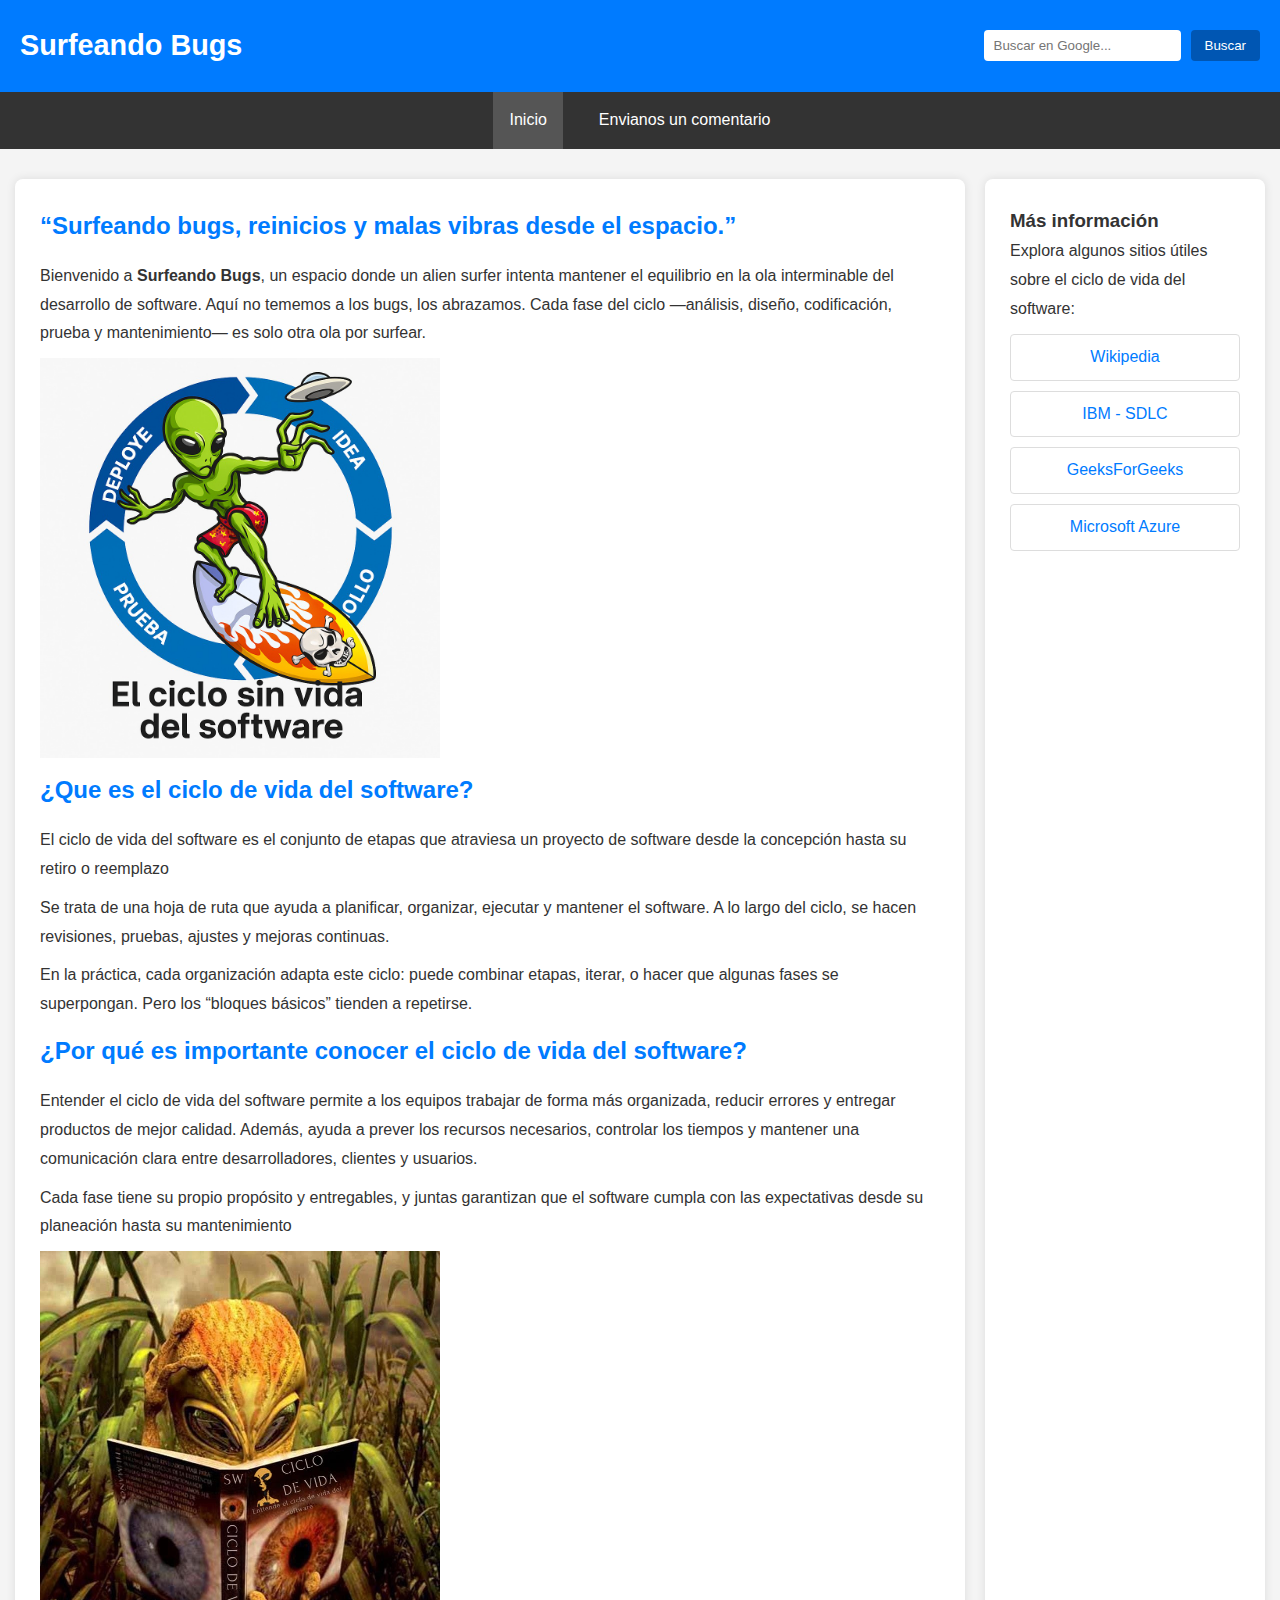
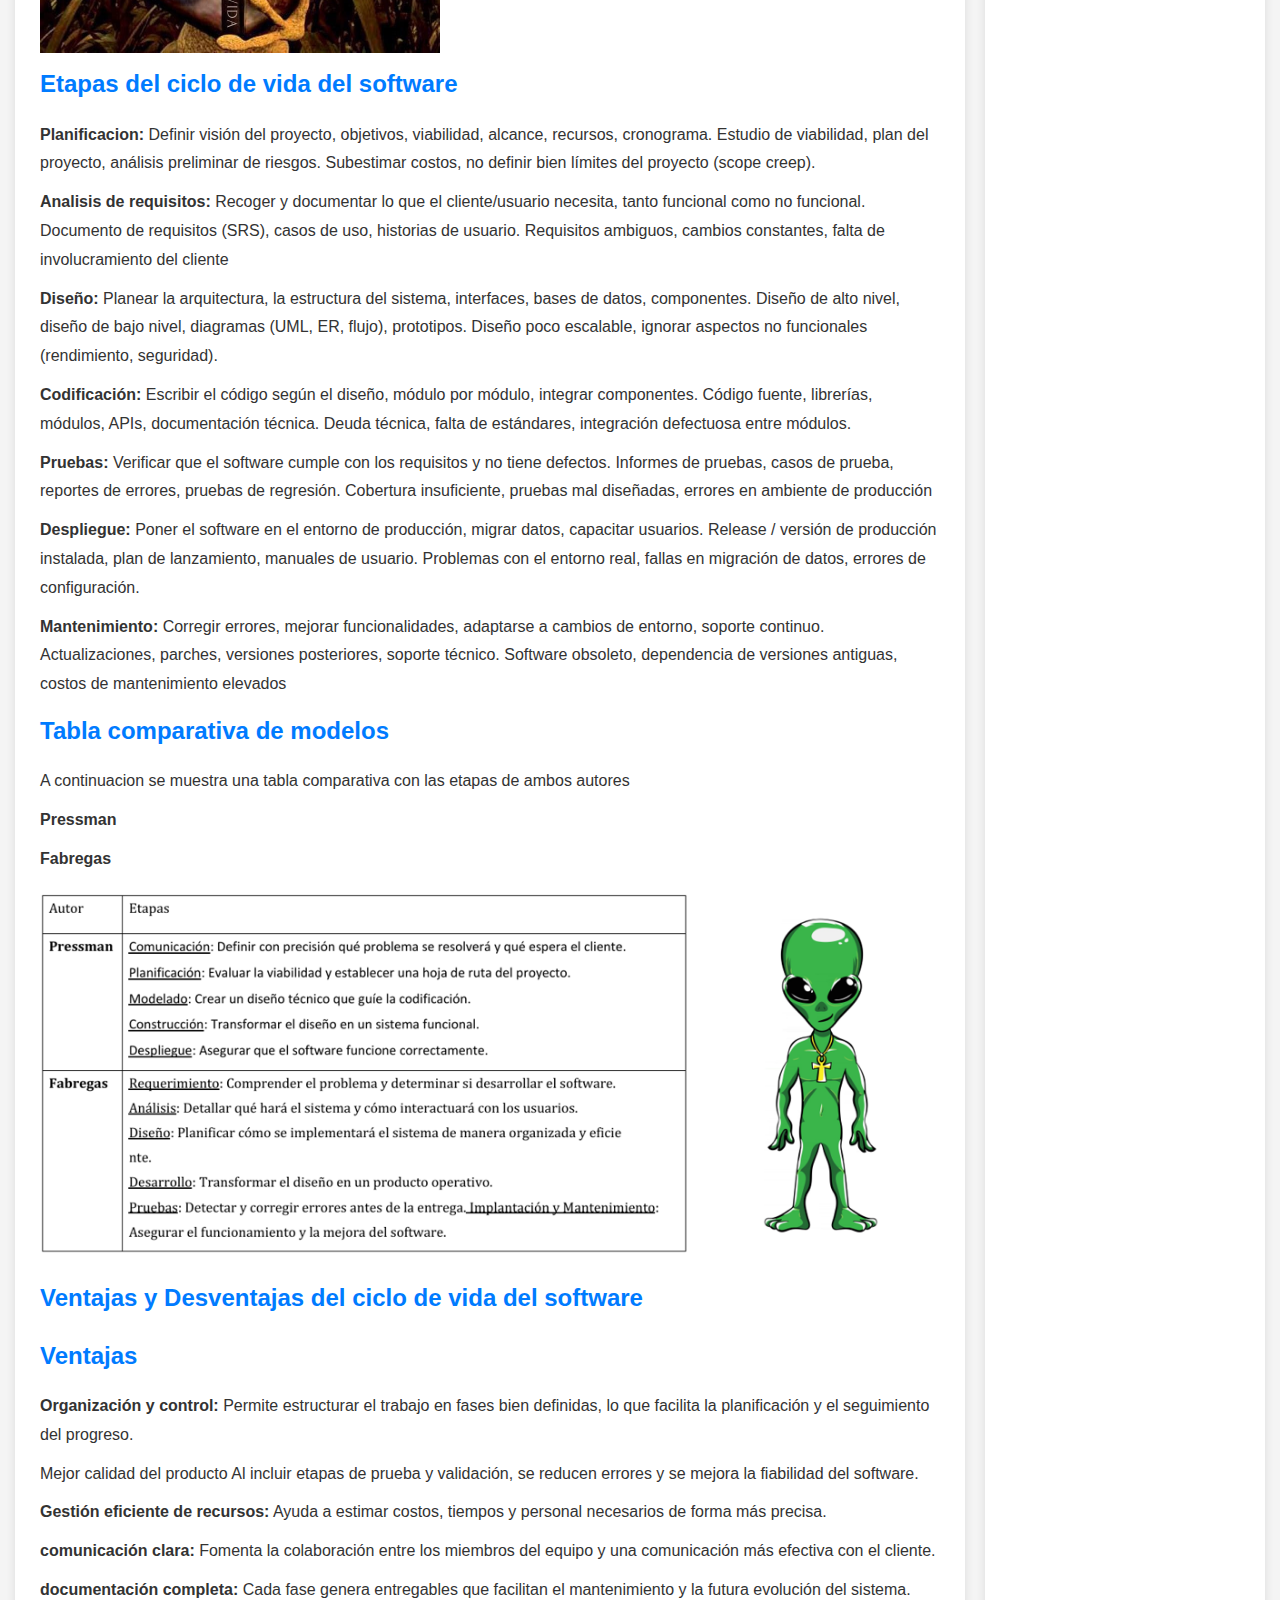
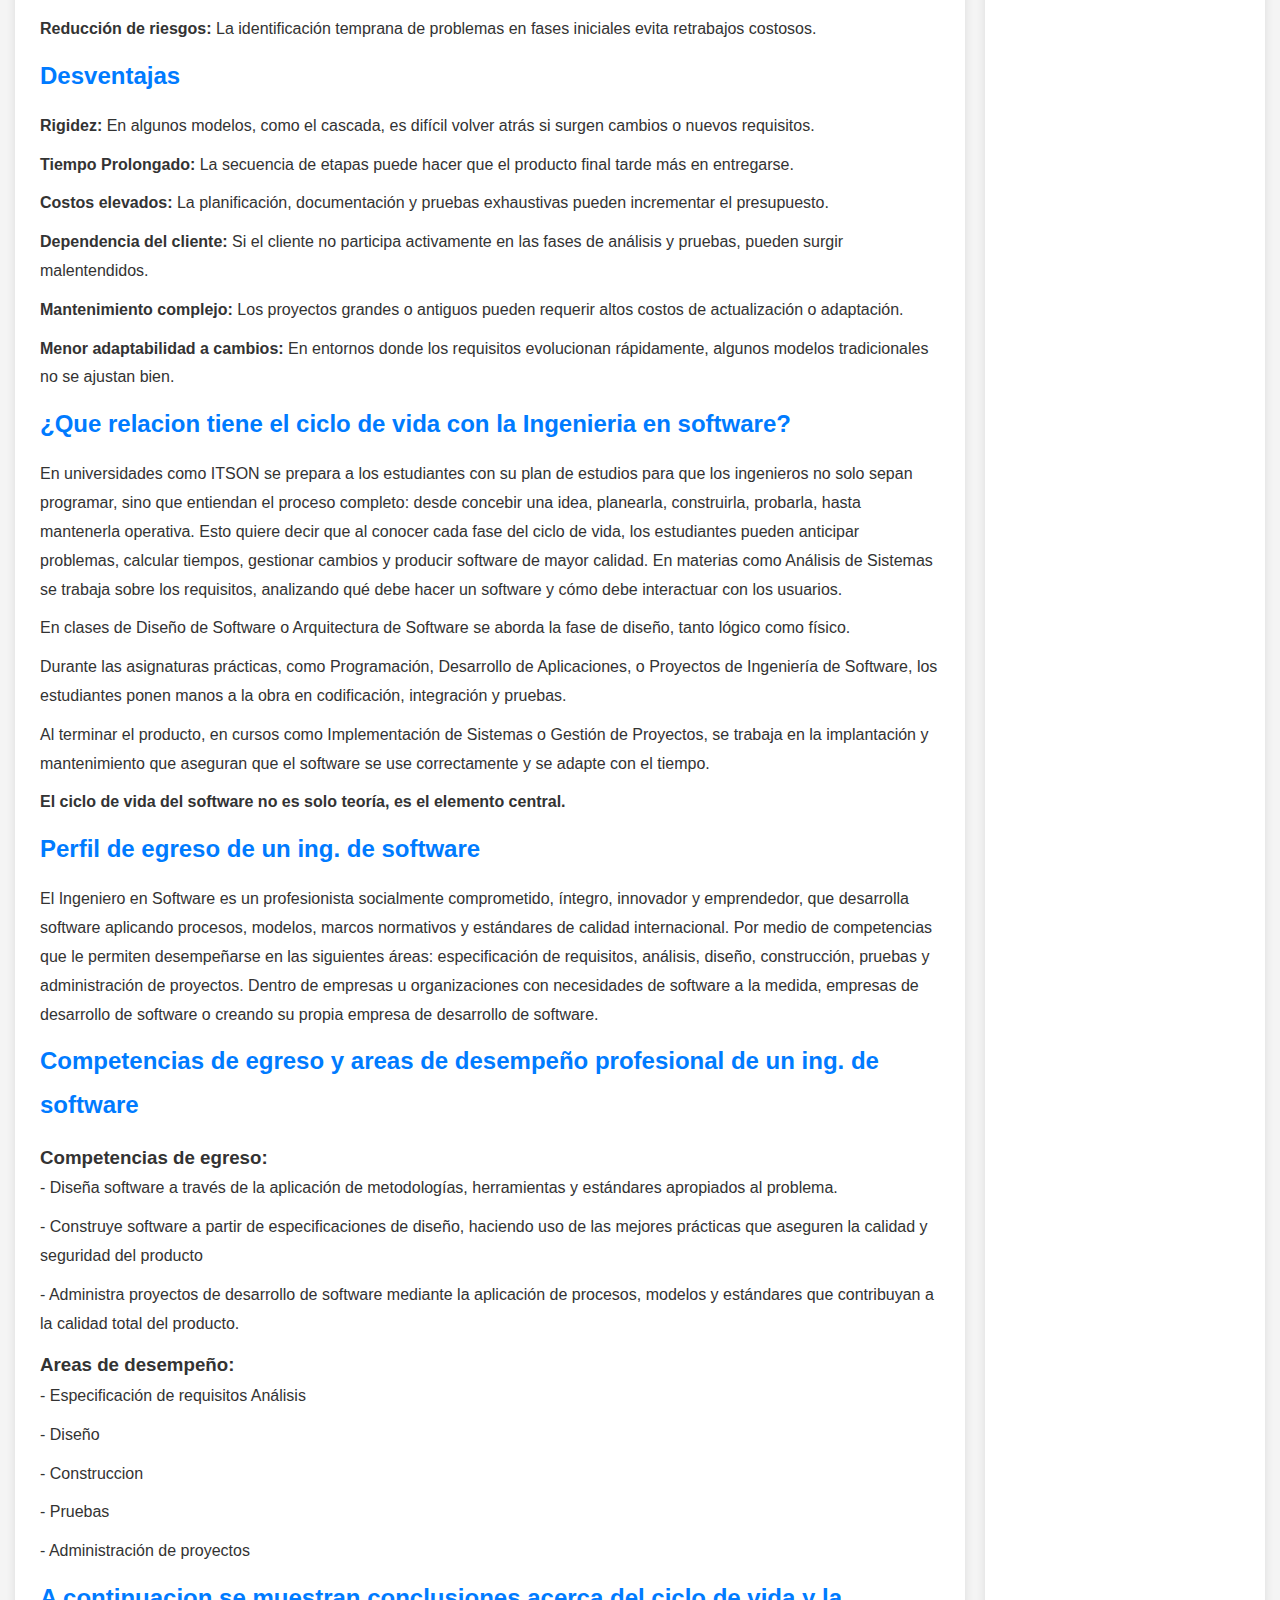
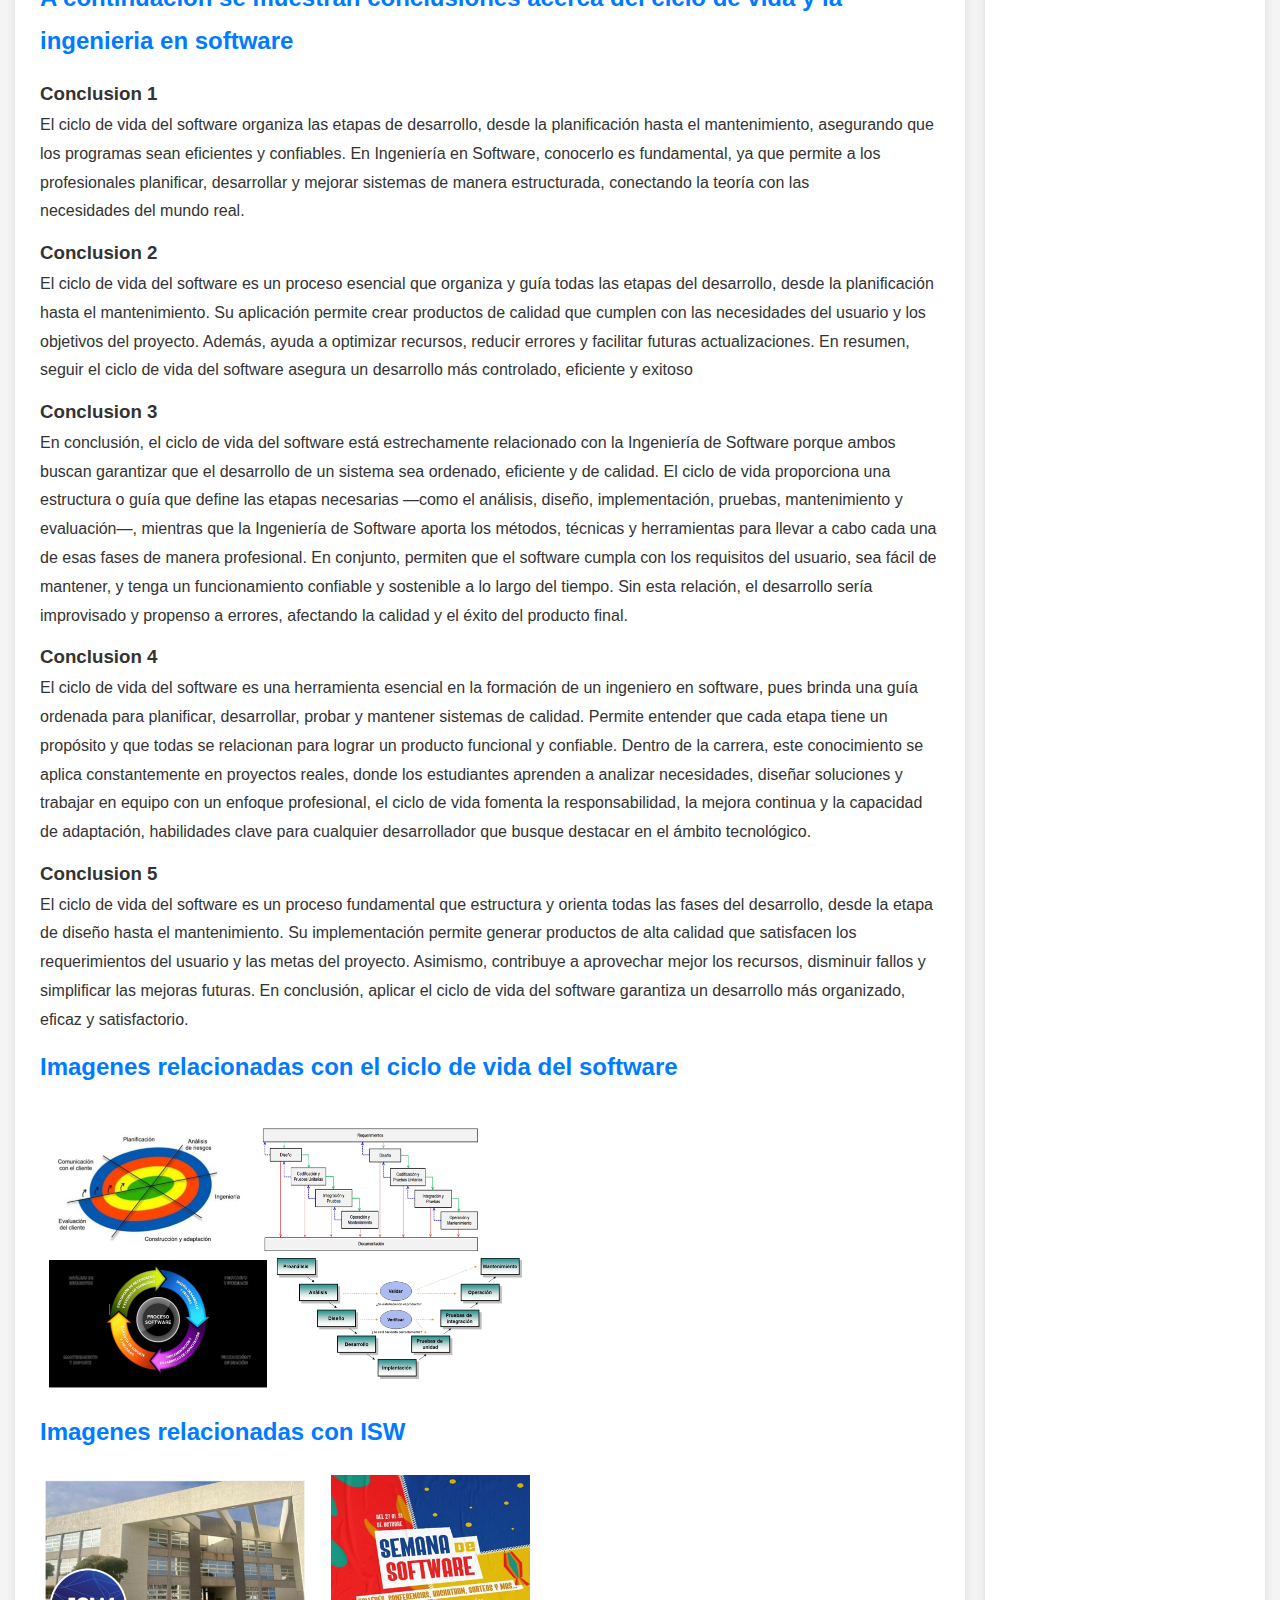
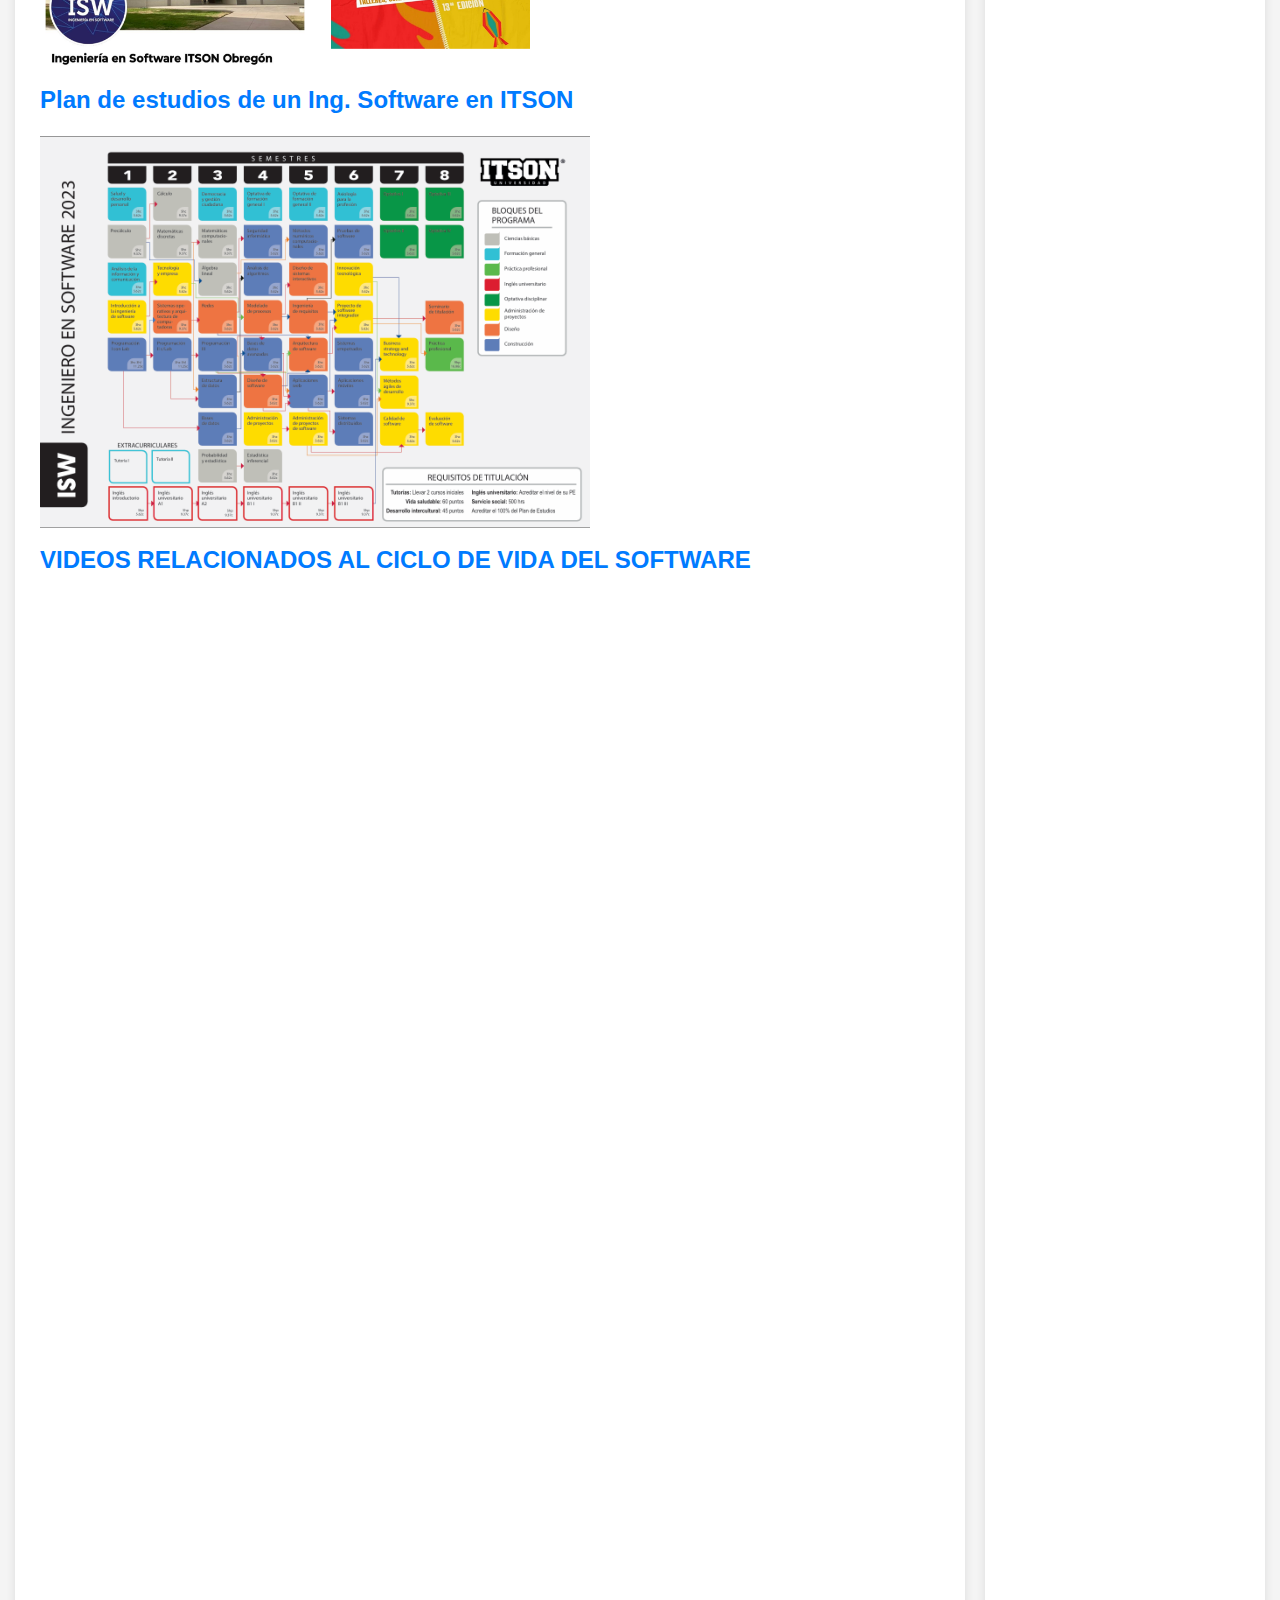
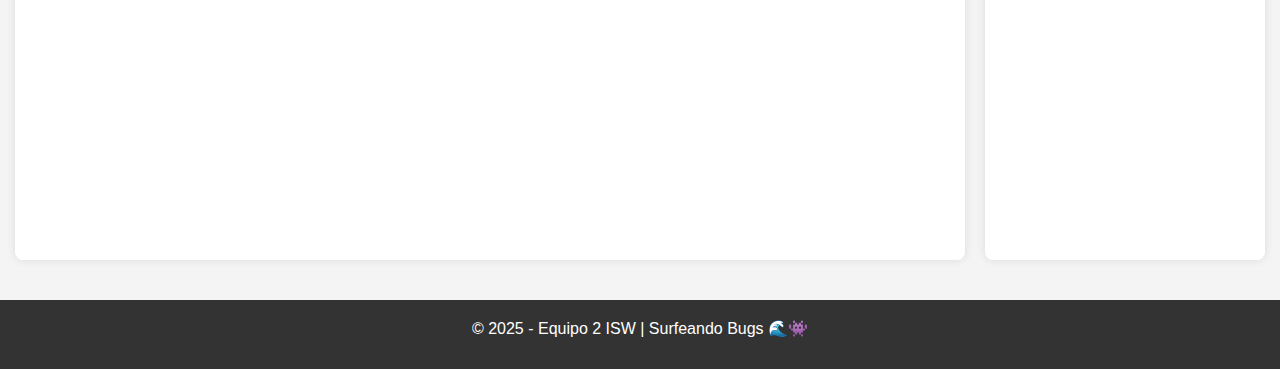
<file: index.html>
<!DOCTYPE html>
<html lang="es">
<head>
    <meta charset="UTF-8">
    <meta name="viewport" content="width=device-width, initial-scale=1.0">
    <title>Surfeando Bugs - Blog del Ciclo de Vida del Software</title>
    <link rel="stylesheet" href="estilo.css">
    <link rel="icon" type="image/png" href="./iconepage.jpg">
</head>
<body>

    <!-- CABECERA -->
    <header class="blog-header">
        <h1>Surfeando Bugs</h1>
        <div class="search-bar">
            <input id="searchInput" type="text" placeholder="Buscar en Google...">
            <button id="searchBtn">Buscar</button>
        </div>
    </header>

    <!-- NAVEGACIÓN -->
    <nav class="navbar">
        <ul>
            <li><a href="index.html" class="active">Inicio</a></li>
            <li><a href="contacto.html">Envianos un comentario</a></li>
        </ul>
    </nav>

    <!-- CONTENIDO PRINCIPAL -->
    <main class="container">
        <section class="main-content">
            <h2>“Surfeando bugs, reinicios y malas vibras desde el espacio.”</h2>
            <p>
                Bienvenido a <strong>Surfeando Bugs</strong>, un espacio donde un alien surfer
                intenta mantener el equilibrio en la ola interminable del desarrollo de software.
                Aquí no tememos a los bugs, los abrazamos. Cada fase del ciclo —análisis, diseño,
                codificación, prueba y mantenimiento— es solo otra ola por surfear.
            </p>
            <img src="./iconepage.jpg" width="400">
           <h2>¿Que es el ciclo de vida del software?</h2>
           <p>El ciclo de vida del software es el conjunto de etapas que atraviesa un proyecto de software desde la concepción hasta su retiro o reemplazo</p>
           <p>Se trata de una hoja de ruta que ayuda a planificar, organizar, ejecutar y mantener el software. A lo largo del ciclo, se hacen revisiones, pruebas, ajustes y mejoras continuas.</p>
           <p>En la práctica, cada organización adapta este ciclo: puede combinar etapas, iterar, o hacer que algunas fases se superpongan. Pero los “bloques básicos” tienden a repetirse.</p>
           
           <h2>¿Por qué es importante conocer el ciclo de vida del software?</h2>
           <p>Entender el ciclo de vida del software permite a los equipos trabajar de forma más organizada, reducir errores y entregar productos de mejor calidad.
Además, ayuda a prever los recursos necesarios, controlar los tiempos y mantener una comunicación clara entre desarrolladores, clientes y usuarios.</p>
        <p>Cada fase tiene su propio propósito y entregables, y juntas garantizan que el software cumpla con las expectativas desde su planeación hasta su mantenimiento</p>

        <img src="./AlienPensando.jpg" width="400">
       
        <h2>Etapas del ciclo de vida del software</h2>
        <p><strong>Planificacion:</strong> Definir visión del proyecto, objetivos, viabilidad, alcance, recursos, cronograma. Estudio de viabilidad, plan del proyecto, análisis preliminar de riesgos. Subestimar costos, no definir bien límites del proyecto (scope creep).</p>
        <p><strong>Analisis de requisitos:</strong> Recoger y documentar lo que el cliente/usuario necesita, tanto funcional como no funcional. Documento de requisitos (SRS), casos de uso, historias de usuario. Requisitos ambiguos, cambios constantes, falta de involucramiento del cliente</p>
        <p><strong>Diseño:</strong> Planear la arquitectura, la estructura del sistema, interfaces, bases de datos, componentes. Diseño de alto nivel, diseño de bajo nivel, diagramas (UML, ER, flujo), prototipos. Diseño poco escalable, ignorar aspectos no funcionales (rendimiento, seguridad).</p>
        <p><strong>Codificación:</strong> Escribir el código según el diseño, módulo por módulo, integrar componentes. Código fuente, librerías, módulos, APIs, documentación técnica. Deuda técnica, falta de estándares, integración defectuosa entre módulos.</p>
        <p><strong>Pruebas:</strong> Verificar que el software cumple con los requisitos y no tiene defectos. Informes de pruebas, casos de prueba, reportes de errores, pruebas de regresión. Cobertura insuficiente, pruebas mal diseñadas, errores en ambiente de producción</p>
        <p><strong>Despliegue:</strong> Poner el software en el entorno de producción, migrar datos, capacitar usuarios. Release / versión de producción instalada, plan de lanzamiento, manuales de usuario. Problemas con el entorno real, fallas en migración de datos, errores de configuración.</p>
        <p><strong>Mantenimiento:</strong> Corregir errores, mejorar funcionalidades, adaptarse a cambios de entorno, soporte continuo. Actualizaciones, parches, versiones posteriores, soporte técnico. Software obsoleto, dependencia de versiones antiguas, costos de mantenimiento elevados</p>
         
        <h2>Tabla comparativa de modelos</h2>
        <p>A continuacion se muestra una tabla comparativa con las etapas de ambos autores</p>
        <p><strong>Pressman</strong></p>
        <P><strong>Fabregas</strong></P>
        <img src="./tabla.png" width="900">

        <h2>Ventajas y Desventajas del ciclo de vida del software</h2>
        <h2>Ventajas</h2>
        <p><strong>Organización y control:</strong> Permite estructurar el trabajo en fases bien definidas, lo que facilita la planificación y el seguimiento del progreso.</p>
        <p><strgon>Mejor calidad del producto</strgon> Al incluir etapas de prueba y validación, se reducen errores y se mejora la fiabilidad del software.</p>
        <p><strong>Gestión eficiente de recursos:</strong> Ayuda a estimar costos, tiempos y personal necesarios de forma más precisa.</p>
        <p><strong>comunicación clara:</strong> Fomenta la colaboración entre los miembros del equipo y una comunicación más efectiva con el cliente.</p>
        <p><strong>documentación completa:</strong> Cada fase genera entregables que facilitan el mantenimiento y la futura evolución del sistema.</p>
        <p><strong>Reducción de riesgos:</strong> La identificación temprana de problemas en fases iniciales evita retrabajos costosos.</p>
        <h2>Desventajas</h2>
        <p><strong>Rigidez:</strong> En algunos modelos, como el cascada, es difícil volver atrás si surgen cambios o nuevos requisitos.</p>
        <P><strong>Tiempo Prolongado:</strong> La secuencia de etapas puede hacer que el producto final tarde más en entregarse.</P>
        <p><strong>Costos elevados:</strong> La planificación, documentación y pruebas exhaustivas pueden incrementar el presupuesto.</p>
        <p><strong>Dependencia del cliente:</strong> Si el cliente no participa activamente en las fases de análisis y pruebas, pueden surgir malentendidos.</p>
        <p><strong>Mantenimiento complejo:</strong> Los proyectos grandes o antiguos pueden requerir altos costos de actualización o adaptación.</p>
        <p><strong>Menor adaptabilidad a cambios:</strong> En entornos donde los requisitos evolucionan rápidamente, algunos modelos tradicionales no se ajustan bien.</p>

          <h2>¿Que relacion tiene el ciclo de vida con la Ingenieria en software?</h2>
        <p>En universidades como ITSON se prepara a los estudiantes con su plan de estudios para que los ingenieros no solo sepan programar, sino que entiendan el proceso completo: desde concebir una idea, planearla, construirla, probarla, hasta mantenerla operativa. Esto quiere decir que al conocer cada fase del ciclo de vida, los estudiantes pueden anticipar problemas, calcular tiempos, gestionar cambios y producir software de mayor calidad.
           En materias como Análisis de Sistemas se trabaja sobre los requisitos, analizando qué debe hacer un software y cómo debe interactuar con los usuarios.</p>
        <p>En clases de Diseño de Software o Arquitectura de Software se aborda la fase de diseño, tanto lógico como físico.</p>
        <p>Durante las asignaturas prácticas, como Programación, Desarrollo de Aplicaciones, o Proyectos de Ingeniería de Software, los estudiantes ponen manos a la obra en codificación, integración y pruebas.</p>
        <p>Al terminar el producto, en cursos como Implementación de Sistemas o Gestión de Proyectos, se trabaja en la implantación y mantenimiento que aseguran que el software se use correctamente y se adapte con el tiempo.</p>
        <p><strong>El ciclo de vida del software no es solo teoría, es el elemento central.</strong></p>

        <h2>Perfil de egreso de un ing. de software</h2>
        <p>El Ingeniero en Software es un profesionista socialmente comprometido, íntegro, innovador y emprendedor, que desarrolla software aplicando procesos, modelos, marcos normativos y estándares de calidad internacional. Por medio de competencias que le permiten desempeñarse en las siguientes áreas: especificación de requisitos, análisis, diseño, construcción, pruebas y administración de proyectos. Dentro de empresas u organizaciones con necesidades de software a la medida, empresas de desarrollo de software o creando su propia empresa de desarrollo de software.</p>
        

        <h2>Competencias de egreso y areas de desempeño profesional de un ing. de software</h2>
        <h3>Competencias de egreso:</h3>
        <p>- Diseña software a través de la aplicación de metodologías, herramientas y estándares apropiados al problema.</p>
        <p>- Construye software a partir de especificaciones de diseño, haciendo uso de las mejores prácticas que aseguren la calidad y seguridad del producto</p>
        <p>- Administra proyectos de desarrollo de software mediante la aplicación de procesos, modelos y estándares que contribuyan a la calidad total del producto.</p>

        <h3>Areas de desempeño:</h3>
        <p>- Especificación de requisitos Análisis</p>
        <p>- Diseño</p>
        <p>- Construccion</p>
        <p>- Pruebas</p>
        <p>- Administración de proyectos</p>

        


        <h2>A continuacion se muestran conclusiones acerca del ciclo de vida y la ingenieria en software</h2>

        <h3>Conclusion 1</h3>
        <p>El ciclo de vida del software organiza las etapas de desarrollo, desde la planificación hasta el mantenimiento, asegurando que los programas sean eficientes y confiables. En Ingeniería en Software, conocerlo es fundamental, ya que permite a los profesionales planificar, desarrollar y mejorar sistemas de manera estructurada, conectando la teoría con las necesidades del mundo real.</p>
        <h3>Conclusion 2</h3>
        <p>El ciclo de vida del software es un proceso esencial que organiza y guía todas las etapas del desarrollo, desde la planificación hasta el mantenimiento. Su aplicación permite crear productos de calidad que cumplen con las necesidades del usuario y los objetivos del proyecto. Además, ayuda a optimizar recursos, reducir errores y facilitar futuras actualizaciones. En resumen, seguir el ciclo de vida del software asegura un desarrollo más controlado, eficiente y exitoso</p>
        <h3>Conclusion 3</h3>
        <p>En conclusión, el ciclo de vida del software está estrechamente relacionado con la Ingeniería de Software porque ambos buscan garantizar que el desarrollo de un sistema sea ordenado, eficiente y de calidad. El ciclo de vida proporciona una estructura o guía que define las etapas necesarias —como el análisis, diseño, implementación, pruebas, mantenimiento y evaluación—, mientras que la Ingeniería de Software aporta los métodos, técnicas y herramientas para llevar a cabo cada una de esas fases de manera profesional.
En conjunto, permiten que el software cumpla con los requisitos del usuario, sea fácil de mantener, y tenga un funcionamiento confiable y sostenible a lo largo del tiempo. Sin esta relación, el desarrollo sería improvisado y propenso a errores, afectando la calidad y el éxito del producto final.</p>
        <h3>Conclusion 4</h3>
        <p>El ciclo de vida del software es una herramienta esencial en la formación de un ingeniero en software, pues brinda una guía ordenada para planificar, desarrollar, probar y mantener sistemas de calidad. Permite entender que cada etapa tiene un propósito y que todas se relacionan para lograr un producto funcional y confiable.
Dentro de la carrera, este conocimiento se aplica constantemente en proyectos reales, donde los estudiantes aprenden a analizar necesidades, diseñar soluciones y trabajar en equipo con un enfoque profesional, el ciclo de vida fomenta la responsabilidad, la mejora continua y la capacidad de adaptación, habilidades clave para cualquier desarrollador que busque destacar en el ámbito tecnológico.</p>
        <h3>Conclusion 5</h3>
        <p>El ciclo de vida del software es un proceso fundamental que estructura y orienta todas las fases del desarrollo, desde la etapa de diseño hasta el mantenimiento. Su implementación permite generar productos de alta calidad que satisfacen los requerimientos del usuario y las metas del proyecto. Asimismo, contribuye a aprovechar mejor los recursos, disminuir fallos y simplificar las mejoras futuras. En conclusión, aplicar el ciclo de vida del software garantiza un desarrollo más organizado, eficaz y satisfactorio.</p>


    <h2>Imagenes relacionadas con el ciclo de vida del software</h2>
    <img src="./CiclosVida.png" width="500">


    <h2>Imagenes relacionadas con ISW</h2>
    <img src="./Risw.png" width="500">

    
    
        <h2>Plan de estudios de un Ing. Software en ITSON</h2>
    <img src="./PlanEstudios.png" width="550">



        <h2>VIDEOS RELACIONADOS AL CICLO DE VIDA DEL SOFTWARE</h2>
        
        <iframe width="450" height="300"
        src="https://www.youtube.com/embed/a6hHEP4GuO4"
        title="Ingenieria en software / ingeniero en sofftware"
        frameborder="0"
        allow="accelerometer; autoplay; clipboard-write; encrypted-media; gyroscope; picture-in-picture; web-share"
        allowfullscreen>
       </iframe>

        <iframe width="450" height="300"
        src="https://www.youtube.com/embed/R1rEYYErKX4"
        title="Metodologia del software / ciclo de vida del software"
        frameborder="0"
        allow="accelerometer; autoplay; clipboard-write; encrypted-media; gyroscope; picture-in-picture; web-share"
        allowfullscreen>
       </iframe>

        <iframe width="450" height="300"
        src="https://www.youtube.com/embed/QHOu7CEJR88"
        title="Que es el ciclo de vida del software"
        frameborder="0"
        allow="accelerometer; autoplay; clipboard-write; encrypted-media; gyroscope; picture-in-picture; web-share"
        allowfullscreen>
       </iframe>
                                        
       <iframe width="450" height="300"
        src="https://www.youtube.com/embed/8fg2zNF-uqA"
        title="Ciclo de vida del software: Qué es, etapas, uso, función, modelos e importancia"
        frameborder="0"
        allow="accelerometer; autoplay; clipboard-write; encrypted-media; gyroscope; picture-in-picture; web-share"
        allowfullscreen>
       </iframe>

       


      
    <style>
  p {
    margin-bottom: 10px; /* espacio entre párrafos */
  }
</style>

        </section>
        <aside class="sidebar">
            <h3>Más información</h3>
            <p>Explora algunos sitios útiles sobre el ciclo de vida del software:</p>
            <div class="links">
                <a href="https://es.wikipedia.org/wiki/Ciclo_de_vida_del_software" target="_blank">Wikipedia</a>
                <a href="https://www.ibm.com/topics/software-development-life-cycle" target="_blank">IBM - SDLC</a>
                <a href="https://www.geeksforgeeks.org/software-engineering-software-development-life-cycle-sdlc/" target="_blank">GeeksForGeeks</a>
                <a href="https://azure.microsoft.com/es-es/resources/cloud-computing-dictionary/what-is-sdlc/" target="_blank">Microsoft Azure</a>
            </div>
        </aside>
    </main>

    <!-- PIE DE PÁGINA -->
    <footer>
        <p>&copy; 2025 - Equipo 2 ISW | Surfeando Bugs 🌊👾</p>
    </footer>

    <!-- SCRIPT DEL BUSCADOR -->
    <script>
        const searchInput = document.getElementById("searchInput");
        const searchBtn = document.getElementById("searchBtn");

        function buscar() {
            const query = searchInput.value.trim();
            if (query) {
                const url = `https://www.google.com/search?q=${encodeURIComponent(query)}`;
                window.open(url, "_blank");
            }
        }

        searchBtn.addEventListener("click", buscar);
        searchInput.addEventListener("keypress", (e) => {
            if (e.key === "Enter") buscar();
        });
    </script>

</body>
</html>
</file>
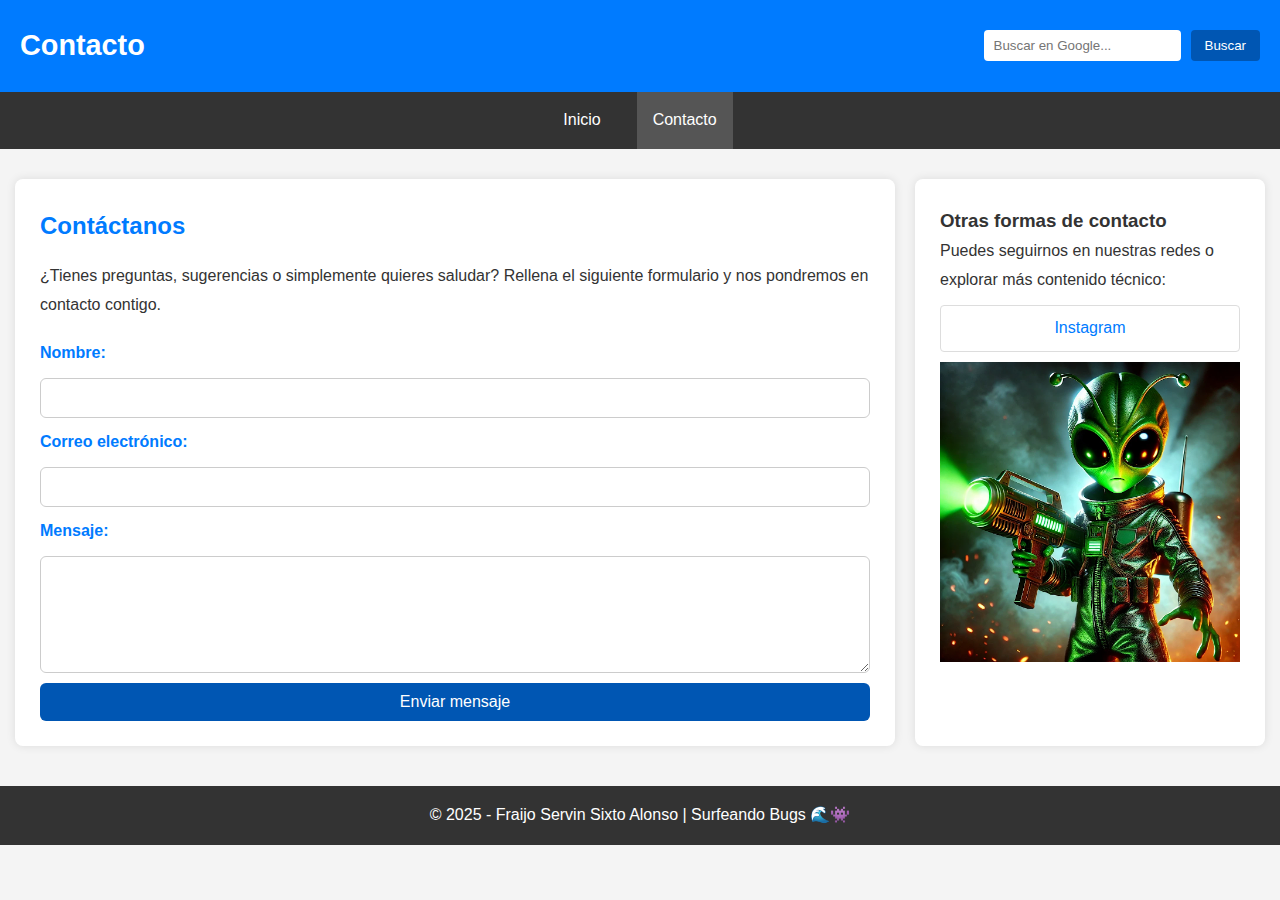
<file: contacto.html>
<!DOCTYPE html>
<html lang="es">
<head>
    <meta charset="UTF-8">
    <meta name="viewport" content="width=device-width, initial-scale=1.0">
    <title>Contacto - Surfeando Bugs</title>
    <link rel="stylesheet" href="estilo.css">
    <link rel="icon" type="image/png" href="./iconepage.jpg">
</head>
<body>

    <header class="blog-header">
        <h1>Contacto</h1>
        <div class="search-bar">
            <input id="searchInput" type="text" placeholder="Buscar en Google...">
            <button id="searchBtn">Buscar</button>
        </div>
    </header>

    <nav class="navbar">
        <ul>
            <li><a href="index.html">Inicio</a></li>
            <li><a href="contacto.html" class="active">Contacto</a></li>
        </ul>
    </nav>

    <main class="container">
        <section class="main-content">
            <h2>Contáctanos</h2>
            <p>¿Tienes preguntas, sugerencias o simplemente quieres saludar?  
               Rellena el siguiente formulario y nos pondremos en contacto contigo.</p>

            <form class="contact-form" action="https://formsubmit.co/cliclovida@gmail.com" method="POST">
                <label for="nombre">Nombre:</label>
                <input type="text" id="nombre" name="nombre" required>

                <label for="email">Correo electrónico:</label>
                <input type="email" id="email" name="email" required>

                <label for="mensaje">Mensaje:</label>
                <textarea id="mensaje" name="mensaje" rows="5" required></textarea>

                <input type="hidden" name="_captcha" value="false">
                <input type="hidden" name="_next" value="index.html">

                <button type="submit">Enviar mensaje</button>
            </form>
        </section>

        <aside class="sidebar">
            <h3>Otras formas de contacto</h3>
            <p>Puedes seguirnos en nuestras redes o explorar más contenido técnico:</p>
            <div class="links">
                <a href="https://www.instagram.com/ciclodevidasw_final_final2_?igsh=MWhrc3ptaWV5aHc4Yg==">Instagram</a>
                <img src="./AlienExtra.png" width="300">
            </div>
        </aside>
    </main>

    <footer>
        <p>&copy; 2025 - Fraijo Servin Sixto Alonso | Surfeando Bugs 🌊👾</p>
    </footer>

    <script>
        const searchInput = document.getElementById("searchInput");
        const searchBtn = document.getElementById("searchBtn");

        function buscar() {
            const query = searchInput.value.trim();
            if (query) {
                const url = `https://www.google.com/search?q=${encodeURIComponent(query)}`;
                window.open(url, "_blank");
            }
        }

        searchBtn.addEventListener("click", buscar);
        searchInput.addEventListener("keypress", (e) => {
            if (e.key === "Enter") buscar();
        });
    </script>

</body>
</html>
</file>
<file: estilo.css>
/* --- Reset general --- */
* {
    margin: 0;
    padding: 0;
    box-sizing: border-box;
}

/* --- Base --- */
body {
    font-family: 'Segoe UI', Arial, sans-serif;
    line-height: 1.8;
    color: #333;
    background-color: #f4f4f4;
}

/* --- Cabecera --- */
.blog-header {
    background-color: #007bff;
    color: white;
    padding: 20px;
    display: flex;
    justify-content: space-between;
    align-items: center;
    flex-wrap: wrap;
}

.blog-header h1 {
    margin: 0;
    font-size: 1.8rem;
}

.search-bar {
    display: flex;
    gap: 10px;
}

.search-bar input {
    padding: 8px 10px;
    border: none;
    border-radius: 4px;
}

.search-bar button {
    background-color: #0056b3;
    border: none;
    color: white;
    padding: 8px 14px;
    border-radius: 4px;
    cursor: pointer;
    transition: background 0.3s;
}

.search-bar button:hover {
    background-color: #004494;
}

/* --- Navegación --- */
.navbar {
    background-color: #333;
}

.navbar ul {
    list-style: none;
    display: flex;
    justify-content: center;
}

.navbar li {
    margin: 0 10px;
}

.navbar a {
    color: white;
    text-decoration: none;
    padding: 14px 16px;
    display: block;
    transition: background 0.3s;
}

.navbar a:hover,
.navbar a.active {
    background-color: #555;
}

/* --- Layout principal --- */
.container {
    display: flex;
    flex-wrap: wrap;
    gap: 20px;
    max-width: 1500px;
    margin: 30px auto;
    padding: 0 15px;
}

.main-content {
    flex: 3;
    background: white;
    padding: 25px;
    border-radius: 8px;
    box-shadow: 0 0 10px rgba(0,0,0,0.1);
}

.sidebar {
    flex: 1;
    background: white;
    padding: 25px;
    border-radius: 8px;
    box-shadow: 0 0 10px rgba(0,0,0,0.1);
}

/* --- Contenido y enlaces --- */
h2 {
    color: #007bff;
    margin-bottom: 15px;
}

.links {
    display: flex;
    flex-direction: column;
    gap: 10px;
    margin-top: 10px;
}

.links a {
    color: #007bff;
    text-decoration: none;
    border: 1px solid #ddd;
    border-radius: 4px;
    padding: 8px;
    text-align: center;
    transition: all 0.3s;
}

.links a:hover {
    background-color: #e9ecef;
}

/* --- Formulario de contacto --- */
.contact-form {
    display: flex;
    flex-direction: column;
    gap: 10px;
    margin-top: 20px;
}

.contact-form label {
    font-weight: bold;
    color: #007bff;
}

.contact-form input,
.contact-form textarea {
    padding: 10px;
    border: 1px solid #ccc;
    border-radius: 6px;
    font-size: 1rem;
}

.contact-form button {
    background-color: #0056b3;
    color: white;
    border: none;
    padding: 10px 15px;
    border-radius: 6px;
    cursor: pointer;
    font-size: 1rem;
    transition: background-color 0.3s;
}

.contact-form button:hover {
    background-color: #004494;
}

/* --- Footer --- */
footer {
    background-color: #333;
    color: white;
    text-align: center;
    padding: 15px;
    margin-top: 40px;
}

/* --- Responsive --- */
@media (max-width: 768px) {
    .container {
        flex-direction: column;
    }
    .search-bar {
        width: 100%;
        justify-content: center;
        margin-top: 10px;
    }
}
</file>
